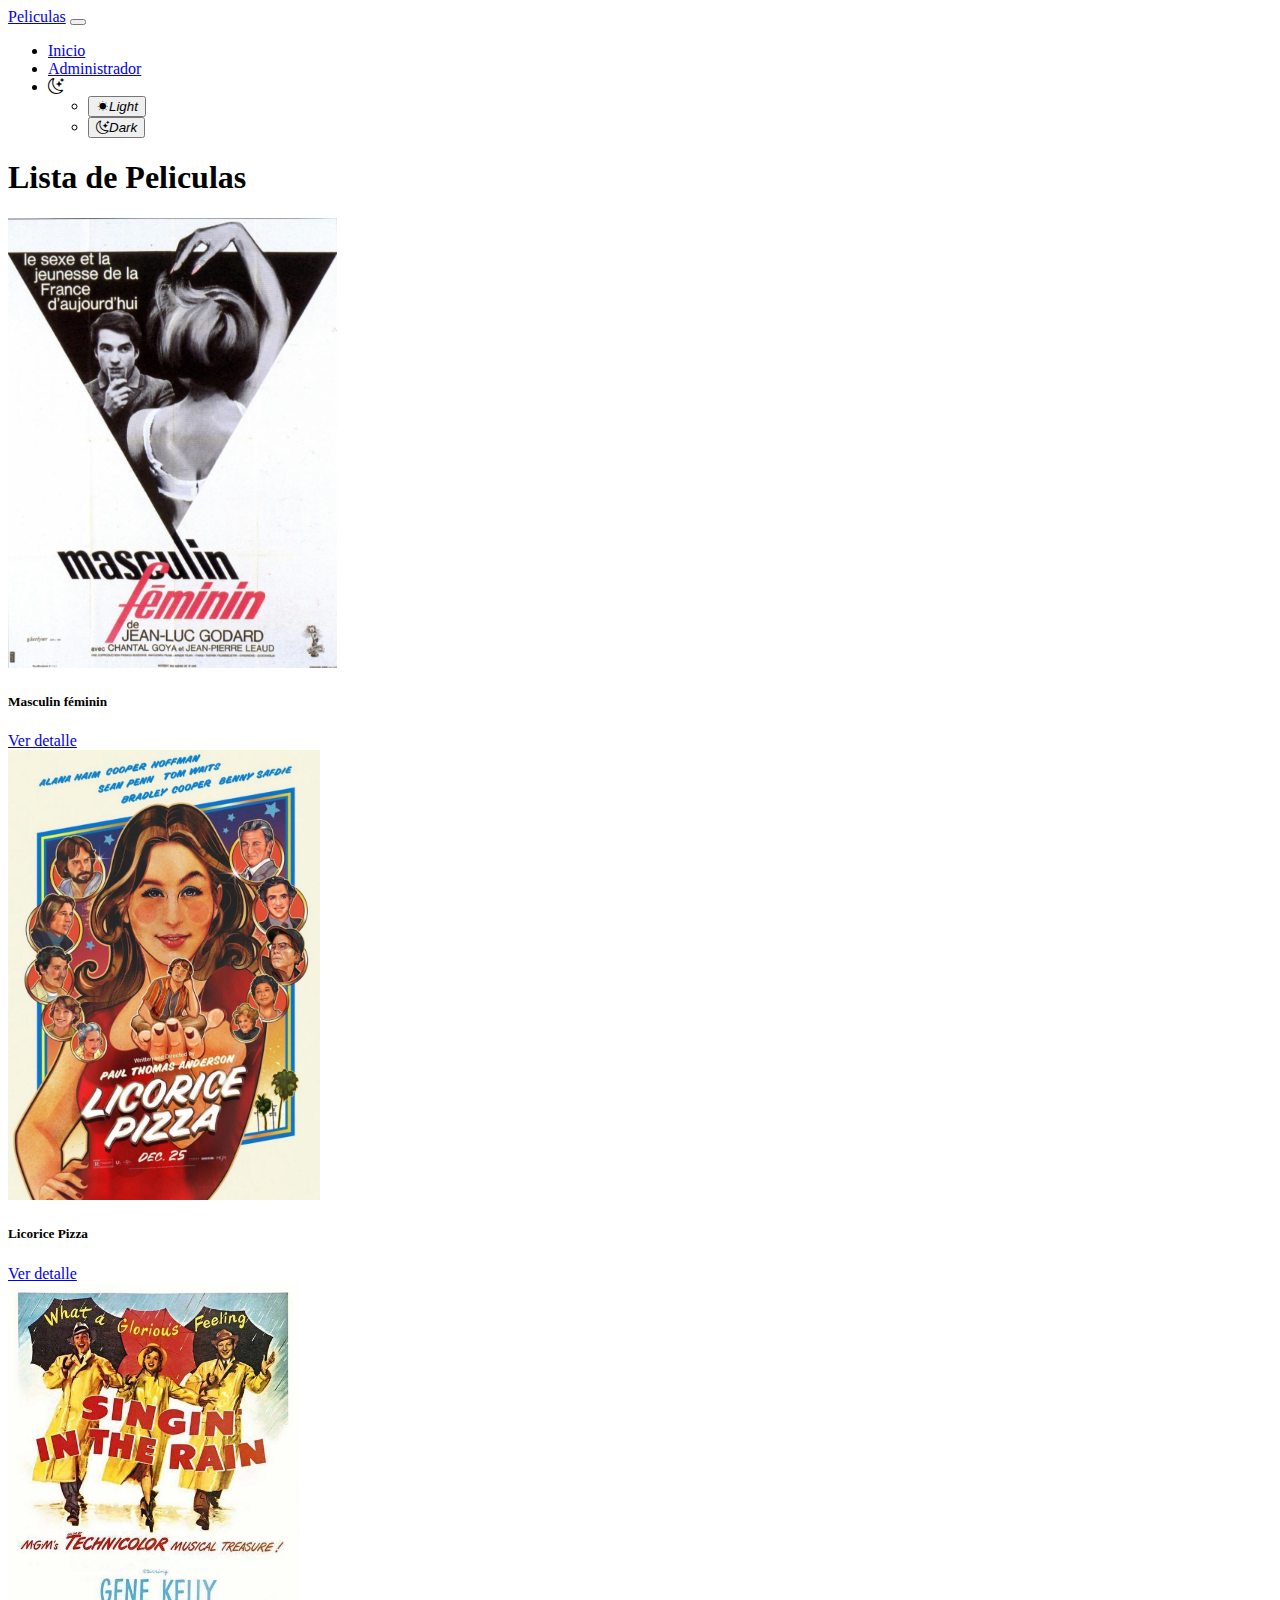
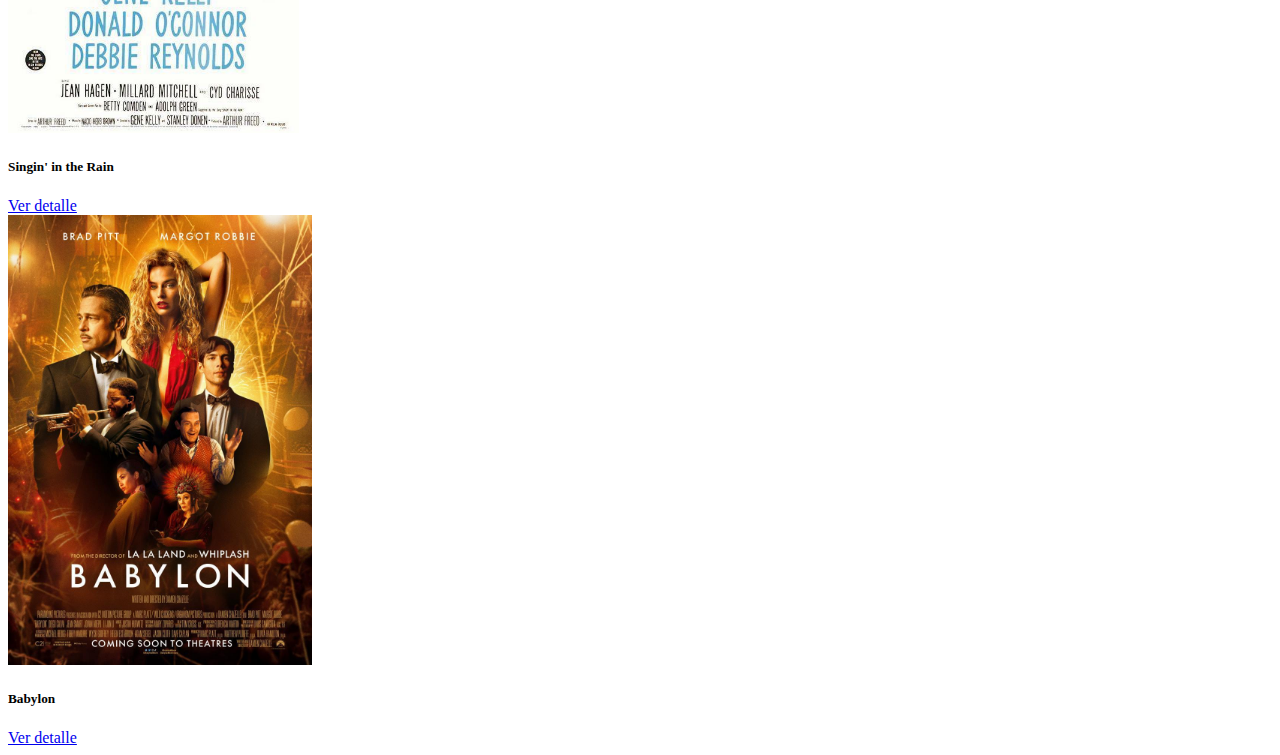
<file: index.html>
<!DOCTYPE html>
<html lang="es">
<head>
    <meta charset="UTF-8">
    <meta http-equiv="X-UA-Compatible" content="IE=edge">
    <meta name="viewport" content="width=device-width, initial-scale=1.0">
    <!-- Agregar etiquetas meta -->

    <link href="https://cdn.jsdelivr.net/npm/bootstrap@5.3.0-alpha3/dist/css/bootstrap.min.css" rel="stylesheet" integrity="sha384-KK94CHFLLe+nY2dmCWGMq91rCGa5gtU4mk92HdvYe+M/SXH301p5ILy+dN9+nJOZ" crossorigin="anonymous">
    <link rel="stylesheet" href="./CSS/styles.css">
    <title>CRUDPeliculas</title>
</head>
<body>
    <header>
        <nav class="navbar navbar-expand-lg">
            <div class="container">
              <a class="navbar-brand" href="./index.html">Peliculas</a>
              <button class="navbar-toggler" type="button" data-bs-toggle="collapse" data-bs-target="#navbarSupportedContent" aria-controls="navbarSupportedContent" aria-expanded="false" aria-label="Toggle navigation">
                <span class="navbar-toggler-icon"></span>
              </button>
              <div class="collapse navbar-collapse" id="navbarSupportedContent">
                <ul class="navbar-nav ms-auto mb-2 mb-lg-0">
                  <li class="nav-item">
                    <a class="nav-link active" aria-current="page" href="./index.html">Inicio</a>
                  </li>
                  <li class="nav-item">
                    <a class="nav-link" href="./pages/administrador.html">Administrador</a>
                  </li>
                  <li class="nav-item dropdown">
                    <span class="nav-link dropdown-toggle" role="button" data-bs-toggle="dropdown" aria-expanded="false">
                        <i class="bi bi-moon-stars"></i>
                    </span>
                    <ul class="dropdown-menu dropdown-menu-dark">
                      <li><button class="dropdown-item" id="btnThemeLight"><i class="bi bi-brightness-low-fill">Light</i></button></li>
                      <li><button class="dropdown-item" id="btnThemeDark"><i class="bi bi-moon-stars">Dark</i></button></li>
                    </ul>
                  </li>
                </ul>
              </div>
            </div>
        </nav>
    </header>
    <main>
      <section class="container">
        <h1 class="mt-5 text-center display-1">Lista de Peliculas</h1>
        <div class="row my-5">  
          <div class="col-sm-6 col-md-4 col-xl-3">
            <div class="card card_peliculas">
              <img src="./img/peliculas/masculin_feminin.jpg" class="card-img-top imagenes_peliculas" alt="...">
              <div class="card-body">
                <h5 class="card-title">Masculin féminin</h5>
                <a href="#" class="btn btn-primary">Ver detalle</a>
              </div>
            </div>
          </div>
          <div class="col-sm-6 col-md-4 col-xl-3">
            <div class="card card_peliculas">
              <img src="./img/peliculas/licorice_pizza.jpg" class="card-img-top imagenes_peliculas" alt="...">
              <div class="card-body">
                <h5 class="card-title">Licorice Pizza</h5>
                <a href="#" class="btn btn-primary">Ver detalle</a>
              </div>
            </div>
          </div>
          <div class="col-sm-6 col-md-4 col-xl-3">
            <div class="card card_peliculas">
              <img src="./img/peliculas/singin_in_the_rain.jpg" class="card-img-top imagenes_peliculas" alt="...">
              <div class="card-body">
                <h5 class="card-title">Singin' in the Rain</h5>
                <a href="#" class="btn btn-primary">Ver detalle</a>
              </div>
            </div>
          </div>
          <div class="col-sm-6 col-md-4 col-xl-3">
            <div class="card card_peliculas">
              <img src="./img/peliculas/babylon.jpg" class="card-img-top imagenes_peliculas" alt="...">
              <div class="card-body">
                <h5 class="card-title">Babylon</h5>
                <a href="#" class="btn btn-primary">Ver detalle</a>
              </div>
            </div>
          </div>
        </div>
      </section>
    </main>
    <footer>

    </footer>


    <script src="https://cdn.jsdelivr.net/npm/bootstrap@5.3.0-alpha3/dist/js/bootstrap.bundle.min.js" integrity="sha384-ENjdO4Dr2bkBIFxQpeoTz1HIcje39Wm4jDKdf19U8gI4ddQ3GYNS7NTKfAdVQSZe" crossorigin="anonymous"></script>
    <script src="./JS/app.js"></script>
</body>
</html>
</file>
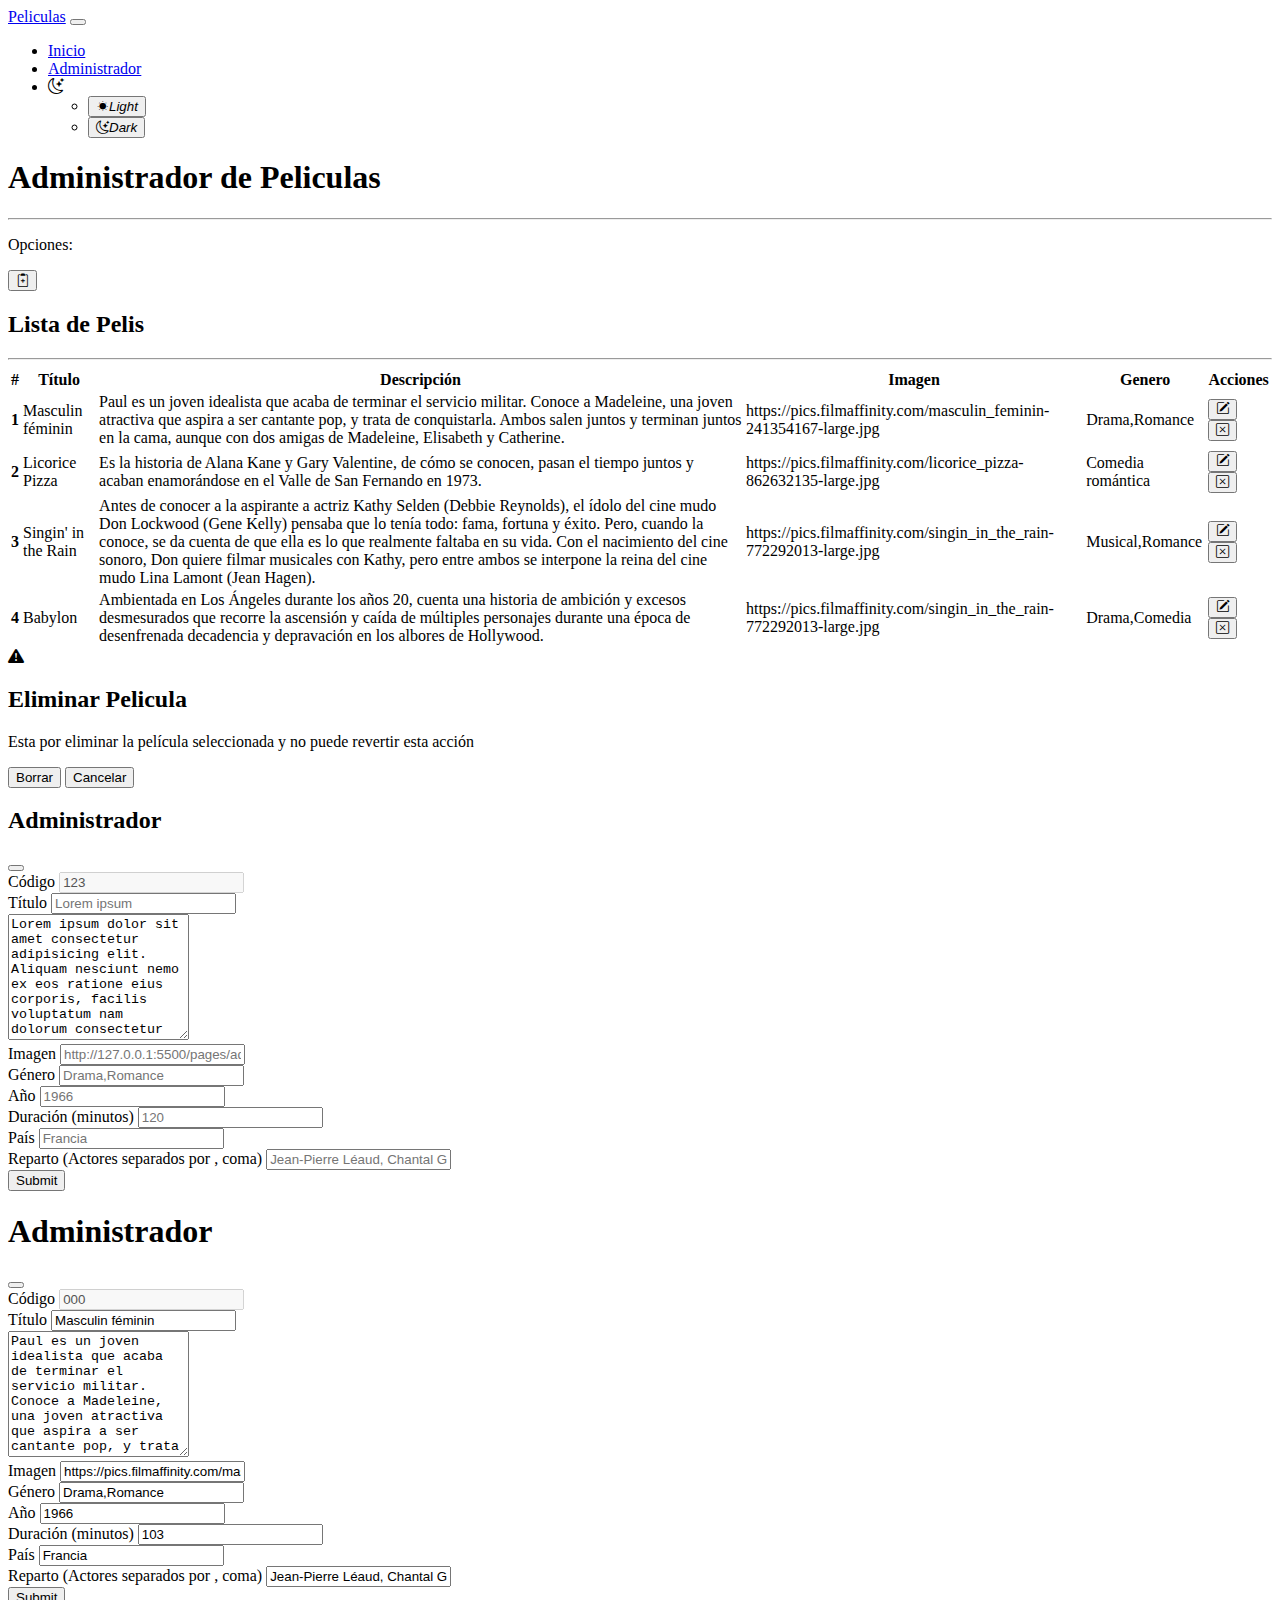
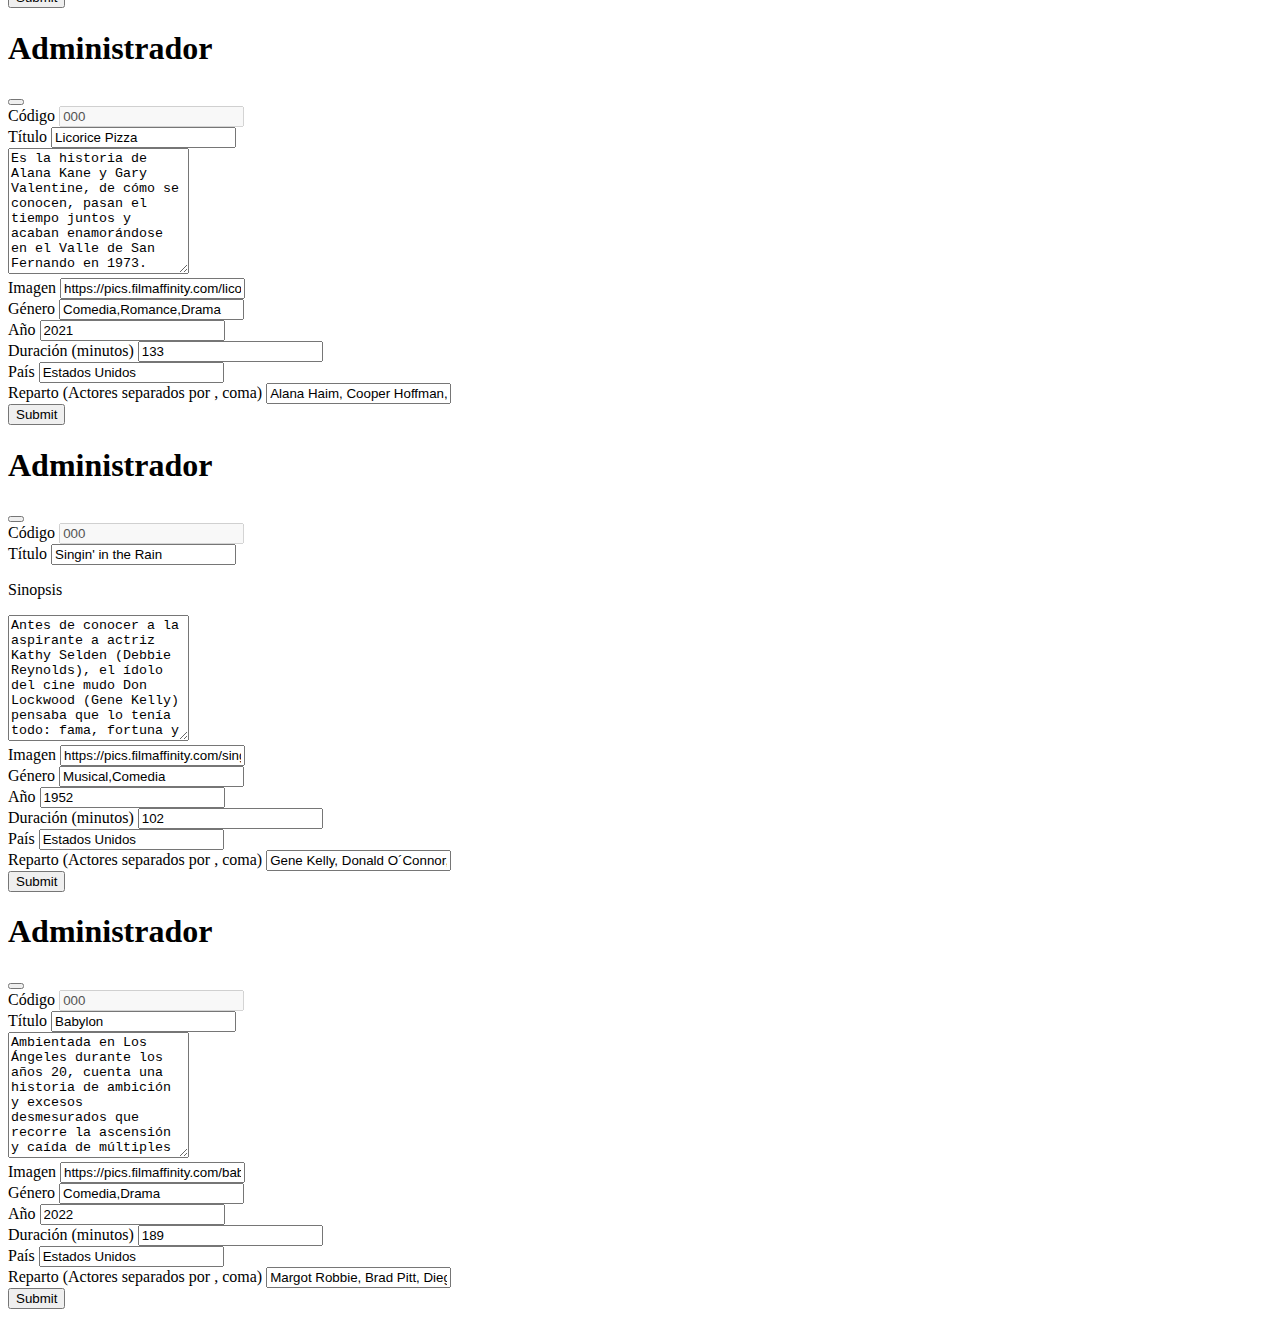
<file: pages/administrador.html>
<!DOCTYPE html>
<html lang="es">

<head>
  <meta charset="UTF-8">
  <meta http-equiv="X-UA-Compatible" content="IE=edge">
  <meta name="viewport" content="width=device-width, initial-scale=1.0">
  <meta name="author" content="Rodrigo Vizcarra">
  <meta name="description" content="Pagina de administrador">
  <meta name="keywords" content="Pagina administrador, Pagina del administrador">
  <link href="https://cdn.jsdelivr.net/npm/bootstrap@5.3.0-alpha3/dist/css/bootstrap.min.css" rel="stylesheet"
    integrity="sha384-KK94CHFLLe+nY2dmCWGMq91rCGa5gtU4mk92HdvYe+M/SXH301p5ILy+dN9+nJOZ" crossorigin="anonymous">
  <link rel="stylesheet" href="../CSS/styles.css">
  <title>Administrador</title>
</head>

<body>
  <header>
    <nav class="navbar navbar-expand-lg">
      <div class="container">
        <a class="navbar-brand" href="../index.html">Peliculas</a>
        <button class="navbar-toggler" type="button" data-bs-toggle="collapse" data-bs-target="#navbarSupportedContent"
          aria-controls="navbarSupportedContent" aria-expanded="false" aria-label="Toggle navigation">
          <span class="navbar-toggler-icon"></span>
        </button>
        <div class="collapse navbar-collapse" id="navbarSupportedContent">
          <ul class="navbar-nav ms-auto mb-2 mb-lg-0">
            <li class="nav-item">
              <a class="nav-link" aria-current="page" href="../index.html">Inicio</a>
            </li>
            <li class="nav-item">
              <a class="nav-link active" href="./administrador.html">Administrador</a>
            </li>
            <li class="nav-item dropdown">
              <span class="nav-link dropdown-toggle" role="button" data-bs-toggle="dropdown" aria-expanded="false">
                <i class="bi bi-moon-stars"></i>
              </span>
              <ul class="dropdown-menu">
                <li><button class="dropdown-item" id="btnThemeLight"><i class="bi bi-brightness-low-fill">Light</i></button></li>
                <li><button class="dropdown-item" id="btnThemeDark"><i class="bi bi-moon-stars">Dark</i></button></li>
              </ul>
            </li>
          </ul>
        </div>
      </div>
    </nav>
  </header>
  <main>
    <section class="mt-5 container">
      <h1 class="text-center display-3">Administrador de Peliculas</h1>
      <hr>
    </section>
    <div class="container">
      <p class="d-inline me-2">Opciones:</p> <button class="btn btn-warning" type="button" data-bs-toggle="modal" data-bs-target="#modalAgregarPelicula"><i class="bi bi-clipboard2-plus"></i></button>
    </div>
    <section class="container mt-5">
      <h2 class="display-4">Lista de Pelis</h2>
      <hr>
      <div class="table-responsive">
        <table class="table">
          <thead>
            <tr>
              <th scope="col">#</th>
              <th scope="col">Título</th>
              <th scope="col">Descripción</th>
              <th scope="col">Imagen</th>
              <th scope="col">Genero</th>
              <th scope="col">Acciones</th>
            </tr>
          </thead>
          <tbody>
            <tr>
              <th scope="row">1</th>
              <td>Masculin féminin</td>
              <td>
                <span class="text-truncate d-inline-block" style="max-width:190px;">
                  Paul es un joven idealista que acaba de terminar el servicio militar. Conoce a Madeleine, una joven
                  atractiva que aspira a ser cantante pop, y trata de conquistarla. Ambos salen juntos y terminan juntos
                  en la cama, aunque con dos amigas de Madeleine, Elisabeth y Catherine.
                </span>
              </td>
              <td>
                <span class="text-truncate d-inline-block" style="max-width:190px;">
                  https://pics.filmaffinity.com/masculin_feminin-241354167-large.jpg
                </span>
              </td>
              <td>
                Drama,Romance
              </td>
              <td>
                <button class="btn btn-warning" type="button" data-bs-toggle="modal" data-bs-target="#modalMasculinFemenin"><i class="bi bi-pencil-square"></i></button>
                <button class="btn btn-danger" type="button" data-bs-toggle="modal" data-bs-target="#modalEliminarPelicula"><i class="bi bi-x-square"></i></button>
              </td>
            </tr>
            <tr>
              <th scope="row">2</th>
              <td>Licorice Pizza</td>
              <td>
                <span class="text-truncate d-inline-block" style="max-width:190px;">
                  Es la historia de Alana Kane y Gary Valentine, de cómo se conocen, pasan el tiempo juntos y acaban
                  enamorándose en el Valle de San Fernando en 1973.
                </span>
              </td>
              <td>
                <span class="text-truncate d-inline-block" style="max-width:190px;">
                  https://pics.filmaffinity.com/licorice_pizza-862632135-large.jpg
                </span>
              </td>
              <td>
                Comedia romántica
              </td>
              <td>
                <button class="btn btn-warning" type="button" data-bs-toggle="modal" data-bs-target="#modalLicoricePizza"><i class="bi bi-pencil-square"></i></button>
                <button class="btn btn-danger" type="button" data-bs-toggle="modal" data-bs-target="#modalEliminarPelicula"><i class="bi bi-x-square"></i></button>
              </td>
            </tr>
            <tr>
              <th scope="row">3</th>
              <td>Singin' in the Rain</td>
              <td>
                <span class="text-truncate d-inline-block" style="max-width:190px;">
                  Antes de conocer a la aspirante a actriz Kathy Selden (Debbie Reynolds), el ídolo del cine mudo Don
                  Lockwood (Gene Kelly) pensaba que lo tenía todo: fama, fortuna y éxito. Pero, cuando la conoce, se da
                  cuenta de que ella es lo que realmente faltaba en su vida. Con el nacimiento del cine sonoro, Don quiere
                  filmar musicales con Kathy, pero entre ambos se interpone la reina del cine mudo Lina Lamont (Jean
                  Hagen).
                </span>
              </td>
              <td>
                <span class="text-truncate d-inline-block" style="max-width:190px;">
                  https://pics.filmaffinity.com/singin_in_the_rain-772292013-large.jpg
                </span>
              </td>
              <td>
                Musical,Romance
              </td>
              <td>
                <button class="btn btn-warning" type="button" data-bs-toggle="modal" data-bs-target="#modalSinginInTheRain"><i class="bi bi-pencil-square"></i></button>
                <button class="btn btn-danger" type="button" data-bs-toggle="modal" data-bs-target="#modalEliminarPelicula"><i class="bi bi-x-square"></i></button>
              </td>
            </tr>
            <tr>
              <th scope="row">4</th>
              <td>Babylon</td>
              <td>
                <span class="text-truncate d-inline-block" style="max-width:190px;">
                  Ambientada en Los Ángeles durante los años 20, cuenta una historia de ambición y excesos desmesurados
                  que recorre la ascensión y caída de múltiples personajes durante una época de desenfrenada decadencia y
                  depravación en los albores de Hollywood.
                </span>
              </td>
              <td>
                <span class="text-truncate d-inline-block" style="max-width:190px;">
                  https://pics.filmaffinity.com/singin_in_the_rain-772292013-large.jpg
                </span>
              </td>
              <td>
                Drama,Comedia
              </td>
              <td>
                <button class="btn btn-warning" type="button" data-bs-toggle="modal" data-bs-target="#modalBabylon"><i class="bi bi-pencil-square"></i></button>
                <button class="btn btn-danger" type="button" data-bs-toggle="modal" data-bs-target="#modalEliminarPelicula"><i class="bi bi-x-square"></i></button>
              </td>
            </tr>
          </tbody>
        </table>
      </div>
    </section>
  </main>
  <footer>
  </footer>
  <!-- MODAL ELIMINAR PELICULA -->
  <div class="modal fade" id="modalEliminarPelicula" tabindex="-1" aria-labelledby="exampleModalLabel" aria-hidden="true">
    <div class="modal-dialog modal-dialog-centered">
      <div class="modal-content">
        <div class="modal-header">
          <i class="bi bi-exclamation-triangle-fill display-4 mx-auto text-danger"></i>
        </div>
        <div class="modal-body">
          <h2 class="fs-1 text-center">Eliminar Pelicula</h2>
          <p class="px-2">Esta por eliminar la película seleccionada y no puede revertir esta acción</p>
        </div>
        <div class="modal-footer justify-content-center">
          <button type="button" class="btn btn-primary">Borrar</button>
          <button type="button" class="btn btn-danger " data-bs-dismiss="modal">Cancelar</button>
        </div>
      </div>
    </div>
  </div>
  <!-- MODAL BOTON AGREGAR PELICULA-->
  <div class="modal fade" id="modalAgregarPelicula" tabindex="-1" aria-labelledby="exampleModalLabel" aria-hidden="true">
    <div class="modal-dialog">
      <div class="modal-content">
        <div class="modal-header">
          <h2 class="modal-title fs-5" id="exampleModalLabel">Administrador</h1>
          <button type="button" class="btn-close" data-bs-dismiss="modal" aria-label="Close"></button>
        </div>
        <div class="modal-body">
          <form>
            <div class="mb-3">
              <label for="exampleInputEmail1" class="form-label">Código</label>
              <input type="email" class="form-control" id="exampleInputEmail1" aria-describedby="emailHelp" disabled value="123" required>
            </div>
            <div class="mb-3">
              <label for="exampleInputPassword1" class="form-label">Título</label>
              <input type="text" class="form-control" id="exampleInputPassword1" value="" placeholder="Lorem ipsum" required>
            </div>
            <div class="form-floating">
              <textarea class="form-control py-1" placeholder="Leave a comment here" id="floatingTextarea">Lorem ipsum dolor sit amet consectetur adipisicing elit. Aliquam nesciunt nemo ex eos ratione eius corporis, facilis voluptatum nam dolorum consectetur quibusdam nobis, consequatur mollitia optio, atque accusamus libero repellat?</textarea>
            </div>
            <div class="mb-3">
              <label for="exampleInputPassword1" class="form-label">Imagen</label>
              <input type="text" class="form-control" id="exampleInputPassword1"
                value="" placeholder="http://127.0.0.1:5500/pages/administrador.html?" required>
            </div>
            <div class="mb-3">
              <label for="exampleInputPassword1" class="form-label">Género</label>
              <input type="text" class="form-control" id="exampleInputPassword1" value="" placeholder="Drama,Romance" required>
            </div>
            <div class="mb-3">
              <label for="exampleInputPassword1" class="form-label">Año</label>
              <input type="number" class="form-control" id="exampleInputPassword1" value="" placeholder="1966" required>
            </div>
            <div class="mb-3">
              <label for="exampleInputPassword1" class="form-label">Duración <span
                  class="text-black-50">(minutos)</span></label>
              <input type="number" class="form-control" id="exampleInputPassword1" value="" placeholder="120" required>
            </div>
            <div class="mb-3">
              <label for="exampleInputPassword1" class="form-label">País</label>
              <input type="text" class="form-control" id="exampleInputPassword1" value="" placeholder="Francia" required>
            </div>
            <div class="mb-3">
              <label for="exampleInputPassword1" class="form-label">Reparto <span class="text-black-50">(Actores
                  separados por , coma)</span></label>
              <input type="text" class="form-control" id="exampleInputPassword1"
                value="" placeholder="Jean-Pierre Léaud, Chantal Goya, Marlène Jobert, Michel Debord" required>
            </div>
            <button type="submit" class="btn btn-primary">Submit</button>
          </form>
        </div>
      </div>
    </div>
  </div>
  <!-- MODAL PELICULA => Masculin féminin -->
  <div class="modal fade" id="modalMasculinFemenin" tabindex="-1" aria-labelledby="exampleModalLabel" aria-hidden="true">
    <div class="modal-dialog">
      <div class="modal-content">
        <div class="modal-header">
          <h1 class="modal-title fs-5" id="exampleModalLabel">Administrador</h1>
          <button type="button" class="btn-close" data-bs-dismiss="modal" aria-label="Close"></button>
        </div>
        <div class="modal-body">
          <form>
            <div class="mb-3">
              <label for="exampleInputEmail1" class="form-label">Código</label>
              <input type="email" class="form-control" id="exampleInputEmail1" aria-describedby="emailHelp" disabled value="000">
            </div>
            <div class="mb-3">
              <label for="exampleInputPassword1" class="form-label">Título</label>
              <input type="text" class="form-control" id="exampleInputPassword1" value="Masculin féminin">
            </div>
            <div class="form-floating">
              <textarea class="form-control py-1" placeholder="Leave a comment here" id="floatingTextarea">Paul es un joven idealista que acaba de terminar el servicio militar. Conoce a Madeleine, una joven atractiva que aspira a ser cantante pop, y trata de conquistarla. Ambos salen juntos y terminan juntos en la cama, aunque con dos amigas de Madeleine, Elisabeth y Catherine.</textarea>
            </div>
            <div class="mb-3">
              <label for="exampleInputPassword1" class="form-label">Imagen</label>
              <input type="text" class="form-control" id="exampleInputPassword1"
                value="https://pics.filmaffinity.com/masculin_feminin-241354167-large.jpg">
            </div>
            <div class="mb-3">
              <label for="exampleInputPassword1" class="form-label">Género</label>
              <input type="text" class="form-control" id="exampleInputPassword1" value="Drama,Romance">
            </div>
            <div class="mb-3">
              <label for="exampleInputPassword1" class="form-label">Año</label>
              <input type="number" class="form-control" id="exampleInputPassword1" value="1966">
            </div>
            <div class="mb-3">
              <label for="exampleInputPassword1" class="form-label">Duración <span
                  class="text-black-50">(minutos)</span></label>
              <input type="number" class="form-control" id="exampleInputPassword1" value="103">
            </div>
            <div class="mb-3">
              <label for="exampleInputPassword1" class="form-label">País</label>
              <input type="text" class="form-control" id="exampleInputPassword1" value="Francia">
            </div>
            <div class="mb-3">
              <label for="exampleInputPassword1" class="form-label">Reparto <span class="text-black-50">(Actores separados por , coma)</span></label>
              <input type="text" class="form-control" id="exampleInputPassword1"
                value="Jean-Pierre Léaud, Chantal Goya, Marlène Jobert, Michel Debord, Catherine-Isabelle Duport, Eva-Britt Strandberg, Birger Malmsten, Yves Afonso, Henri Attal, Brigitte Bardot">
            </div>
            <button type="submit" class="btn btn-primary">Submit</button>
          </form>
        </div>
      </div>
    </div>
  </div>

  <!-- MODAL PELICULA => Licorice Pizza -->
  <div class="modal fade" id="modalLicoricePizza" tabindex="-1" aria-labelledby="exampleModalLabel" aria-hidden="true">
    <div class="modal-dialog">
      <div class="modal-content">
        <div class="modal-header">
          <h1 class="modal-title fs-5" id="exampleModalLabel">Administrador</h1>
          <button type="button" class="btn-close" data-bs-dismiss="modal" aria-label="Close"></button>
        </div>
        <div class="modal-body">
          <form>
            <div class="mb-3">
              <label for="exampleInputEmail1" class="form-label">Código</label>
              <input type="email" class="form-control" id="exampleInputEmail1" aria-describedby="emailHelp" disabled value="000">
            </div>
            <div class="mb-3">
              <label for="exampleInputPassword1" class="form-label">Título</label>
              <input type="text" class="form-control" id="exampleInputPassword1" value="Licorice Pizza">
            </div>
            <div class="form-floating">
              <textarea class="form-control py-1" placeholder="Leave a comment here" id="floatingTextarea">Es la historia de Alana Kane y Gary Valentine, de cómo se conocen, pasan el tiempo juntos y acaban enamorándose en el Valle de San Fernando en 1973.</textarea>
            </div>
            <div class="mb-3">
              <label for="exampleInputPassword1" class="form-label">Imagen</label>
              <input type="text" class="form-control" id="exampleInputPassword1"
                value="https://pics.filmaffinity.com/licorice_pizza-862632135-large.jpg">
            </div>
            <div class="mb-3">
              <label for="exampleInputPassword1" class="form-label">Género</label>
              <input type="text" class="form-control" id="exampleInputPassword1" value="Comedia,Romance,Drama">
            </div>
            <div class="mb-3">
              <label for="exampleInputPassword1" class="form-label">Año</label>
              <input type="number" class="form-control" id="exampleInputPassword1" value="2021">
            </div>
            <div class="mb-3">
              <label for="exampleInputPassword1" class="form-label">Duración <span
                  class="text-black-50">(minutos)</span></label>
              <input type="number" class="form-control" id="exampleInputPassword1" value="133">
            </div>
            <div class="mb-3">
              <label for="exampleInputPassword1" class="form-label">País</label>
              <input type="text" class="form-control" id="exampleInputPassword1" value="Estados Unidos">
            </div>
            <div class="mb-3">
              <label for="exampleInputPassword1" class="form-label">Reparto <span class="text-black-50">(Actores separados por , coma)</span></label>
              <input type="text" class="form-control" id="exampleInputPassword1"
                value="Alana Haim, Cooper Hoffman, Sean Penn, Bradley Cooper, Tom Waits, Ben Safdie, Joseph Cross, Skyler Gisondo, Mary Elizabeth Ellis, Ryan Heffington">
            </div>
            <button type="submit" class="btn btn-primary">Submit</button>
          </form>
        </div>
      </div>
    </div>
  </div>

  <!-- MODAL PELICULA => Singin' in the Rain -->
  <div class="modal fade" id="modalSinginInTheRain" tabindex="-1" aria-labelledby="exampleModalLabel" aria-hidden="true">
    <div class="modal-dialog">
      <div class="modal-content">
        <div class="modal-header">
          <h1 class="modal-title fs-5" id="exampleModalLabel">Administrador</h1>
          <button type="button" class="btn-close" data-bs-dismiss="modal" aria-label="Close"></button>
        </div>
        <div class="modal-body">
          <form>
            <div class="mb-3">
              <label for="exampleInputEmail1" class="form-label">Código</label>
              <input type="email" class="form-control" id="exampleInputEmail1" aria-describedby="emailHelp" disabled value="000">
            </div>
            <div class="mb-3">
              <label for="exampleInputPassword1" class="form-label">Título</label>
              <input type="text" class="form-control" id="exampleInputPassword1" value="Singin' in the Rain">
            </div>
            <div class="form-floating">
              <p for="" class="">Sinopsis</p>
              <textarea class="form-control py-1" placeholder="Leave a comment here" id="floatingTextarea">Antes de conocer a la aspirante a actriz Kathy Selden (Debbie Reynolds), el ídolo del cine mudo Don Lockwood (Gene Kelly) pensaba que lo tenía todo: fama, fortuna y éxito. Pero, cuando la conoce, se da cuenta de que ella es lo que realmente faltaba en su vida. Con el nacimiento del cine sonoro, Don quiere filmar musicales con Kathy, pero entre ambos se interpone la reina del cine mudo Lina Lamont (Jean Hagen). </textarea>
            </div>
            <div class="mb-3">
              <label for="exampleInputPassword1" class="form-label">Imagen</label>
              <input type="text" class="form-control" id="exampleInputPassword1"
                value="https://pics.filmaffinity.com/singin_in_the_rain-772292013-large.jpg">
            </div>
            <div class="mb-3">
              <label for="exampleInputPassword1" class="form-label">Género</label>
              <input type="text" class="form-control" id="exampleInputPassword1" value="Musical,Comedia">
            </div>
            <div class="mb-3">
              <label for="exampleInputPassword1" class="form-label">Año</label>
              <input type="number" class="form-control" id="exampleInputPassword1" value="1952">
            </div>
            <div class="mb-3">
              <label for="exampleInputPassword1" class="form-label">Duración <span
                  class="text-black-50">(minutos)</span></label>
              <input type="number" class="form-control" id="exampleInputPassword1" value="102">
            </div>
            <div class="mb-3">
              <label for="exampleInputPassword1" class="form-label">País</label>
              <input type="text" class="form-control" id="exampleInputPassword1" value="Estados Unidos">
            </div>
            <div class="mb-3">
              <label for="exampleInputPassword1" class="form-label">Reparto <span class="text-black-50">(Actores separados por , coma)</span></label>
              <input type="text" class="form-control" id="exampleInputPassword1"
                value="Gene Kelly, Donald O´Connor, Debbie Reynolds, Jean Hagen, Millard Mitchell, Cyd Charisse, Rita Moreno, Douglas Fowley">
            </div>
            <button type="submit" class="btn btn-primary">Submit</button>
          </form>
        </div>
      </div>
    </div>
  </div>

  <!-- MODAL PELICULA => Babylon -->
  <div class="modal fade" id="modalBabylon" tabindex="-1" aria-labelledby="exampleModalLabel" aria-hidden="true">
    <div class="modal-dialog">
      <div class="modal-content">
        <div class="modal-header">
          <h1 class="modal-title fs-5" id="exampleModalLabel">Administrador</h1>
          <button type="button" class="btn-close" data-bs-dismiss="modal" aria-label="Close"></button>
        </div>
        <div class="modal-body">
          <form>
            <div class="mb-3">
              <label for="exampleInputEmail1" class="form-label">Código</label>
              <input type="email" class="form-control" id="exampleInputEmail1" aria-describedby="emailHelp" disabled value="000">
            </div>
            <div class="mb-3">
              <label for="exampleInputPassword1" class="form-label">Título</label>
              <input type="text" class="form-control" id="exampleInputPassword1" value="Babylon">
            </div>
            <div class="form-floating">
              <textarea class="form-control py-1" placeholder="Leave a comment here" id="floatingTextarea">Ambientada en Los Ángeles durante los años 20, cuenta una historia de ambición y excesos desmesurados que recorre la ascensión y caída de múltiples personajes durante una época de desenfrenada decadencia y depravación en los albores de Hollywood.</textarea>
            </div>
            <div class="mb-3">
              <label for="exampleInputPassword1" class="form-label">Imagen</label>
              <input type="text" class="form-control" id="exampleInputPassword1"
                value="https://pics.filmaffinity.com/babylon-747027954-large.jpg">
            </div>
            <div class="mb-3">
              <label for="exampleInputPassword1" class="form-label">Género</label>
              <input type="text" class="form-control" id="exampleInputPassword1" value="Comedia,Drama">
            </div>
            <div class="mb-3">
              <label for="exampleInputPassword1" class="form-label">Año</label>
              <input type="number" class="form-control" id="exampleInputPassword1" value="2022">
            </div>
            <div class="mb-3">
              <label for="exampleInputPassword1" class="form-label">Duración <span
                  class="text-black-50">(minutos)</span></label>
              <input type="number" class="form-control" id="exampleInputPassword1" value="189">
            </div>
            <div class="mb-3">
              <label for="exampleInputPassword1" class="form-label">País</label>
              <input type="text" class="form-control" id="exampleInputPassword1" value="Estados Unidos">
            </div>
            <div class="mb-3">
              <label for="exampleInputPassword1" class="form-label">Reparto <span class="text-black-50">(Actores separados por , coma)</span></label>
              <input type="text" class="form-control" id="exampleInputPassword1"
                value="Margot Robbie, Brad Pitt, Diego Calva, Jean Smart, Li Jun Li, Jovan Adepo, Tobey Maguire, Max Minghella, Katherine Waterston, Samara Weaving">
            </div>
            <button type="submit" class="btn btn-primary">Submit</button>
          </form>
        </div>
      </div>
    </div>
  </div>

  <script src="https://cdn.jsdelivr.net/npm/bootstrap@5.3.0-alpha3/dist/js/bootstrap.bundle.min.js"
  integrity="sha384-ENjdO4Dr2bkBIFxQpeoTz1HIcje39Wm4jDKdf19U8gI4ddQ3GYNS7NTKfAdVQSZe"
  crossorigin="anonymous"></script>
  <script src="../JS/app.js"></script>
</body>

</html>
</file>
<file: CSS/styles.css>
@import url("https://cdn.jsdelivr.net/npm/bootstrap-icons@1.10.4/font/bootstrap-icons.css");
textarea {
    height: auto !important;
    min-height: 120px !important;
    resize: vertical;
}
.imagenes_peliculas{
  height: 450px;
  object-fit: cover;
}
</file>
